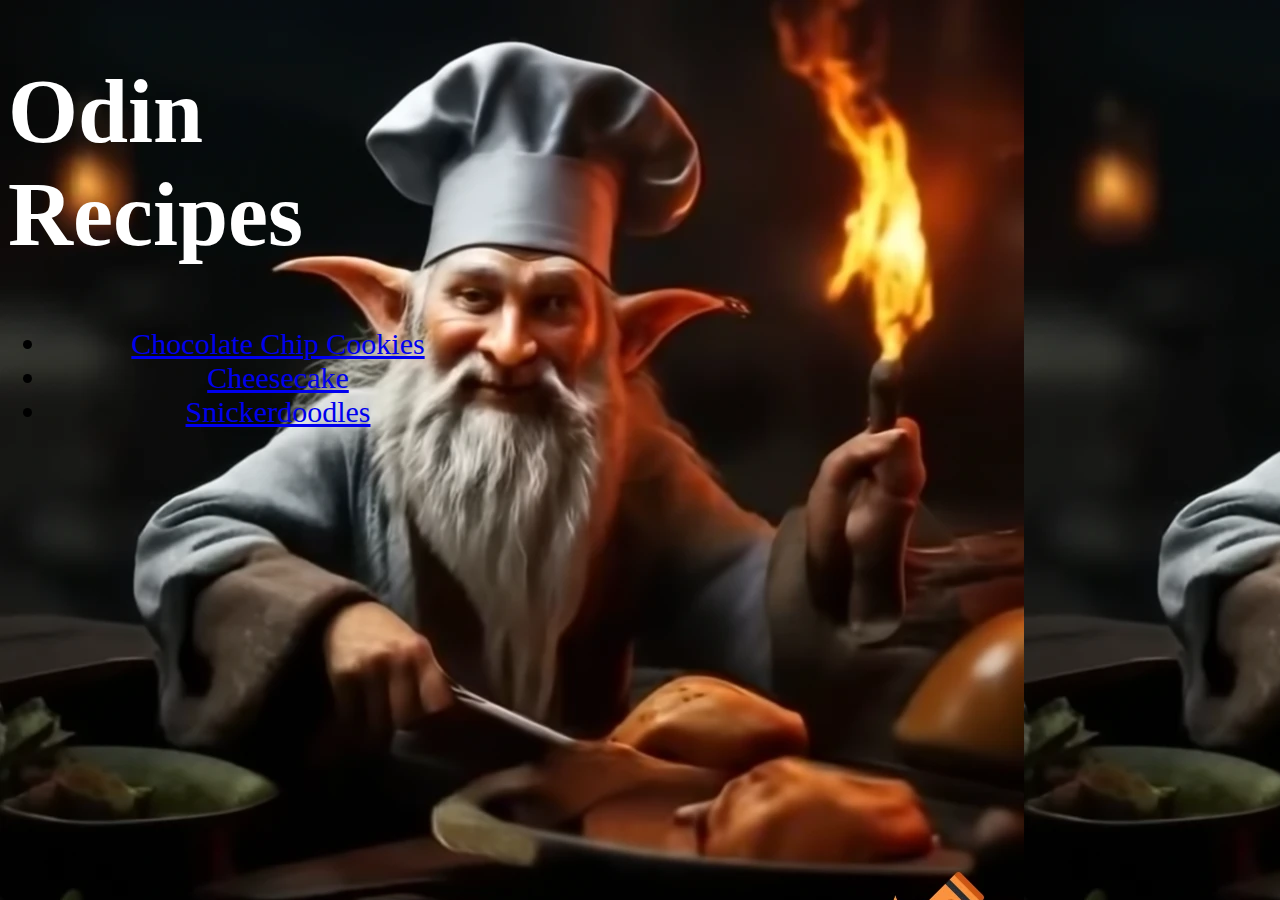
<file: index.html>
<!DOCTYPE html>
<html lang="en">
<head>
    <meta charset="UTF-8">
    <meta name="viewport" content="width=device-width, initial-scale=1.0">
    <title>Document</title>
    <link rel="stylesheet" href="styles.css">
</head>
<body class = "body home">
    <h1 class = "title">Odin Recipes</h1>
  
    <ul>
        <li><a href="recipes/chocolate-chip-cookies.html">Chocolate Chip Cookies</a></li>
        <li><a href="recipes/cheesecake.html">Cheesecake</a></li>
        <li><a href="recipes/snickerdoodles.html">Snickerdoodles</a></li>
    </ul>

    
</body>
</html>
</file>
<file: styles.css>
.title{
 font-family: fantasy;
 color: white;
 font-size: 90px;
}

.body.home{
    width: 500px;
    height: auto;
    background-image: url(odin_cooking.webp);
}

ul li {
    font-size: 30px;
    text-align: center;
}
</file>
